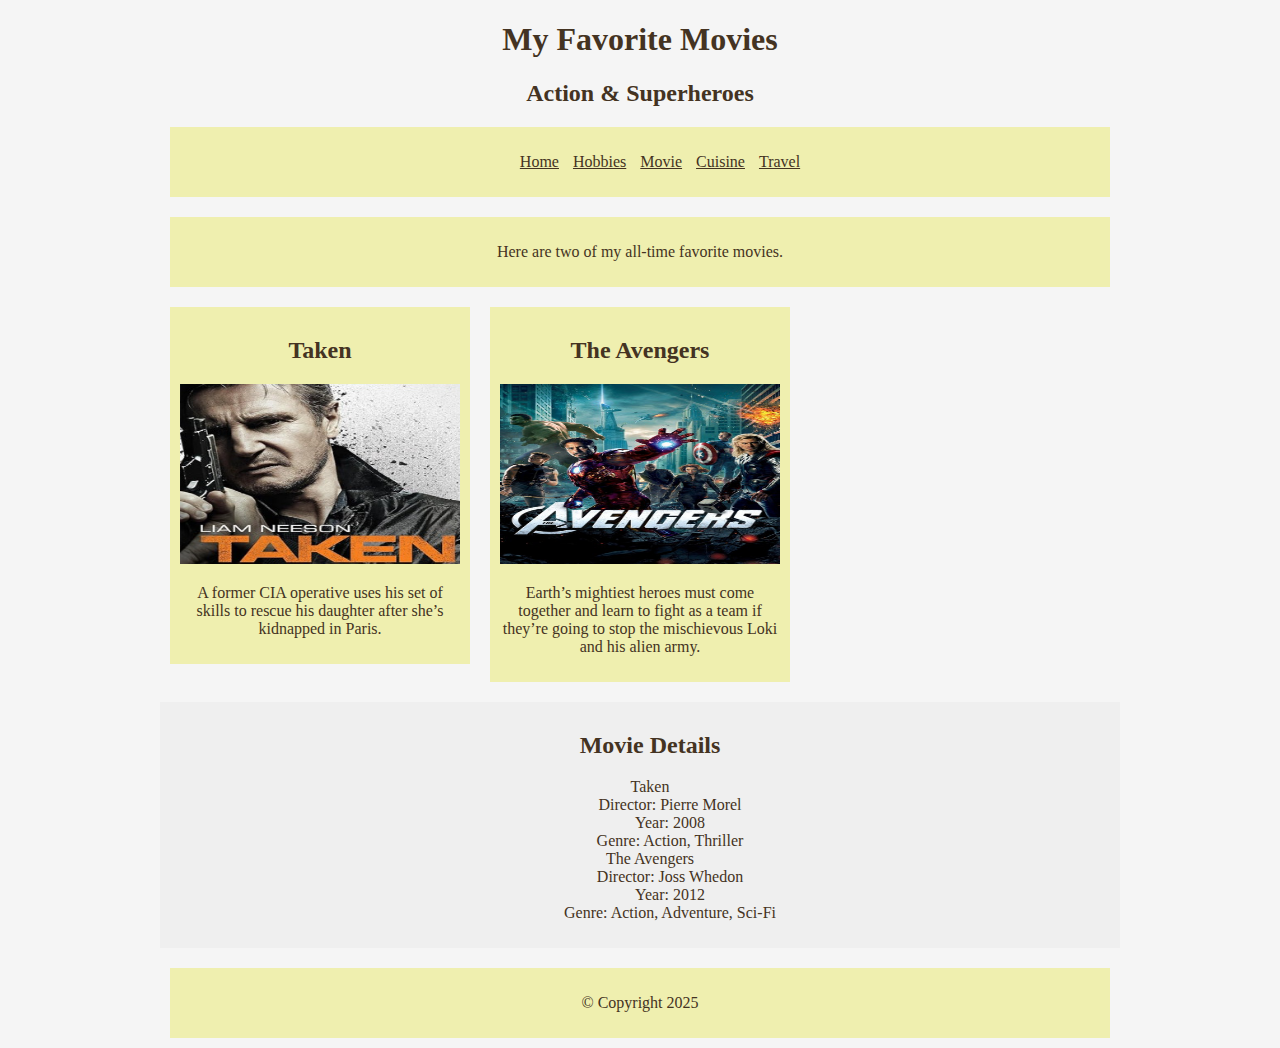
<file: Movie.html>
<!DOCTYPE html>
<html lang="en">
<head>
  <meta charset="UTF-8">
  <title>Yeong's Favorite Movies</title>
  <link rel="stylesheet" href="stylesheet.css">
</head>
<body>

  <header>
    <h1>My Favorite Movies</h1>
    <h2>Action & Superheroes</h2>
  </header>

  <nav>
    <ul>
      <li><a href="index.html">Home</a></li>
      <li><a href="Hobbies.html">Hobbies</a></li>
      <li><a href="Movie.html">Movie</a></li>
      <li><a href="Cuisine.html">Cuisine</a></li>
      <li><a href="Travel.html">Travel</a></li>
    </ul>
  </nav>

  <section>
    <main>
      <p>Here are two of my all-time favorite movies.</p>
    </main>

    <article>
      <h2> Taken </h2>
      <img src="IMG_9015.png" alt="Taken poster" width="280" height="180">
      <p>
        A former CIA operative uses his set of skills to rescue his daughter after she’s kidnapped in Paris.
      </p>
    </article>

    <article>
      <h2>The Avengers</h2>
      <img src="IMG_9016.png" alt="The Avengers poster" width="280" height="180">
      <p>
        Earth’s mightiest heroes must come together and learn to fight as a team
        if they’re going to stop the mischievous Loki and his alien army.
      </p>
    </article>

    <article style="clear: both; width: 100%; background-color: #efefef; margin: 10px 0; padding: 10px;">
      <h2>Movie Details</h2>
      <dl>
        <dt>Taken</dt>
        <dd>Director: Pierre Morel</dd>
        <dd>Year: 2008</dd>
        <dd>Genre: Action, Thriller</dd>

        <dt>The Avengers</dt>
        <dd>Director: Joss Whedon</dd>
        <dd>Year: 2012</dd>
        <dd>Genre: Action, Adventure, Sci-Fi</dd>
      </dl>
    </article>

  </section>

  <footer>
    <p>&copy; Copyright 2025</p>
  </footer>

</body>
</html>
</file>
<file: stylesheet.css>
* {
	font-family: Times New Roman, serif;
	color: #443322;
	text-align: center;}
body {
	width: 960px;
	margin: 0 auto;
	background-color: #f5f5f5;
}

.two-column {
  display: grid;
  grid-template-columns: 1fr 2fr;
  gap: 20px;                     
}
nav {
	padding: 10px;
	margin: 10px;
	color: #222222;
	background-color: #efefaf;
}

li { display: inline;
	padding: 5px;
	overflow: auto;
	height: 100%;}

section {
	overflow: auto;
	height: 100%;
}

main {
	background-color: #efefaf;
	padding: 10px;
	margin: 10px;
	color: #222222;
}

article {
	float: left;
	width: 280px;
	color: #222222;
	padding: 10px;
	margin: 10px;
	background-color: #efefaf;
}

.mart {
	background-color: #efefdf;
}

footer {
	background-color: #efefaf;
	padding: 10px;
	margin: 10px;
	color: #222222;
}
</file>
